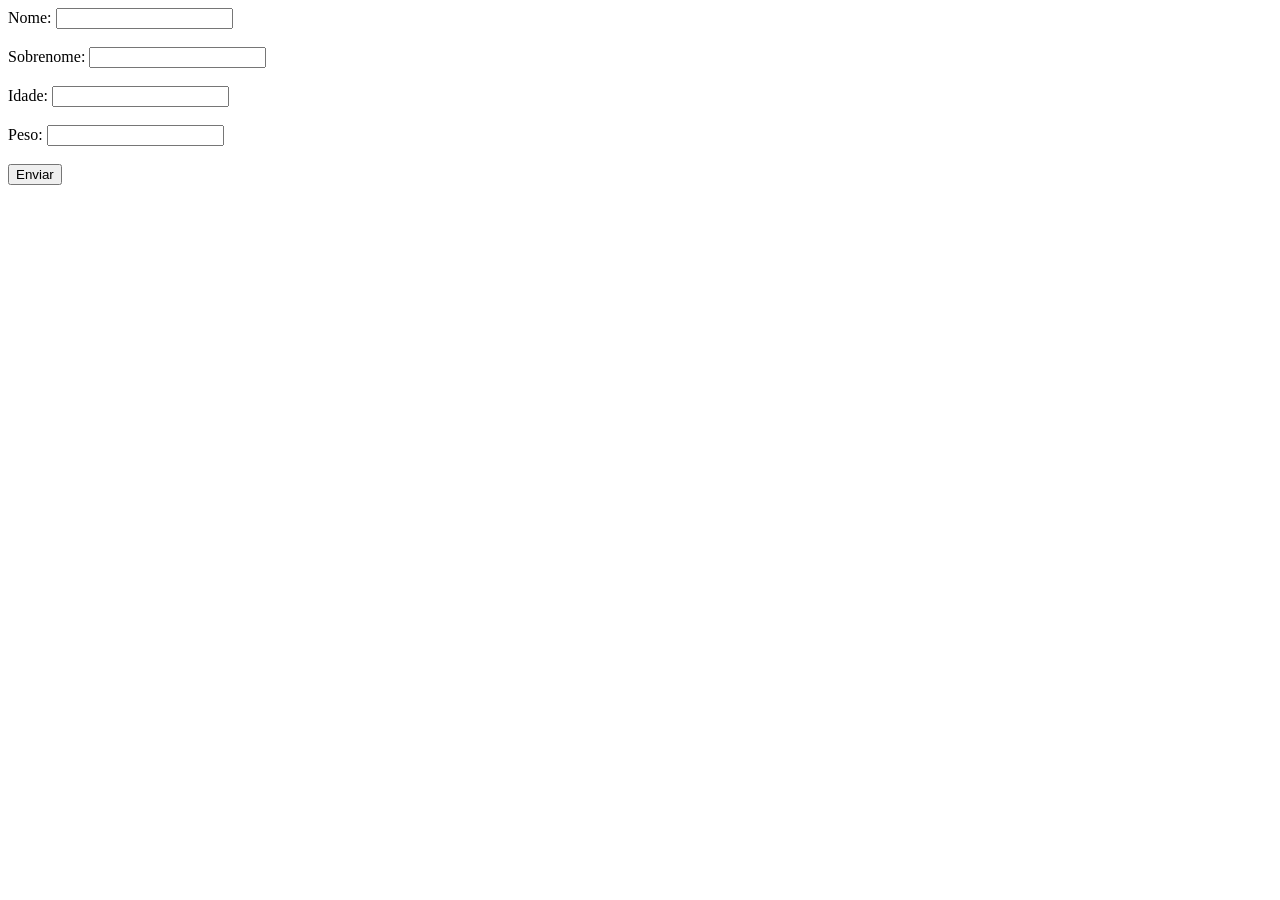
<file: curso-JS/secao02/teste/index.html>
<!DOCTYPE html>
<html lang="pt-br">
  <head>
    <meta charset="UTF-8" />
    <meta name="viewport" content="width=device-width, initial-scale=1.0" />
    <title>Teste da secção 02</title>
  </head>
  <body>
    <form id="form" action="#">
      <label for="nome">Nome: </label>
      <input id="nome" type="text" />
      <br />
      <br />
      <label for="sobrenome">Sobrenome: </label>
      <input id="sobrenome" type="text" />
      <br />
      <br />
      <label for="idade">Idade: </label>
      <input id="idade" type="number">
      <br>
      <br>
      <label for="peso">Peso: </label>
      <input id="peso" type="number">
      <br>
      <br>
      <button type="submit">Enviar</button>
    </form>
    <p id="resultado"></p>
    <script src="index.js"></script>
  </body>
</html>
</file>
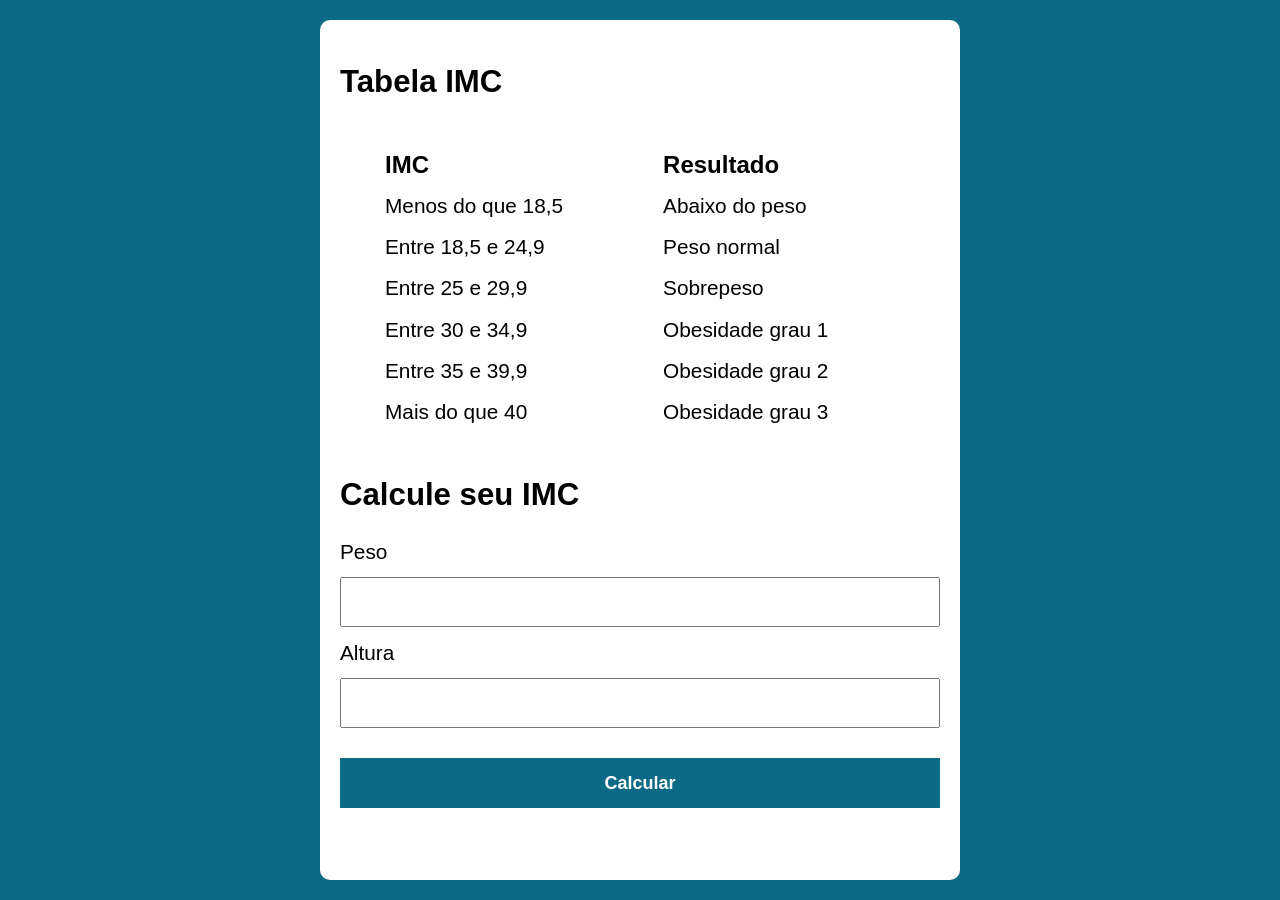
<file: curso-JS/secao03/aula05-ex/index.html>
<!DOCTYPE html>
<html lang="pt-BR">
<head>
    <meta charset="UTF-8">
    <meta name="viewport" content="width=device-width, initial-scale=1.0">
    <link rel="stylesheet" href="assets/css/style.css">
    <title>Modelo</title>
</head>
<body>
    <section class="container">
        <h1>Tabela IMC</h1>
        <section class="tabela">
            <section>
                <ul>
                    <li class="list-title">IMC</li>
                    <li>Menos do que 18,5</li>
                    <li>Entre 18,5 e 24,9</li>
                    <li>Entre 25 e 29,9</li>
                    <li>Entre 30 e 34,9</li>
                    <li>Entre 35 e 39,9</li>
                    <li>Mais do que 40</li>
                </ul>
            </section>
            <section>
                <ul>
                    <li class="list-title">Resultado</li>
                    <li>Abaixo do peso</li>
                    <li>Peso normal</li>
                    <li>Sobrepeso</li>
                    <li>Obesidade grau 1</li>
                    <li>Obesidade grau 2</li>
                    <li>Obesidade grau 3</li>
                </ul>
            </section>
        </section>
        <h2>Calcule seu IMC</h2>
        <form action="">
            <label for="peso">Peso</label>
            <input type="number" id="peso" name="peso">

            <label for="altura">Altura</label>
            <input type="number" id="altura" name="altura">

            <button id="calcular">Calcular</button>
            <p class="resultado" id="resultado"></p>
        </form>
    </section>
    <script src="assets/js/main.js"></script>
</body>
</html>
</file>
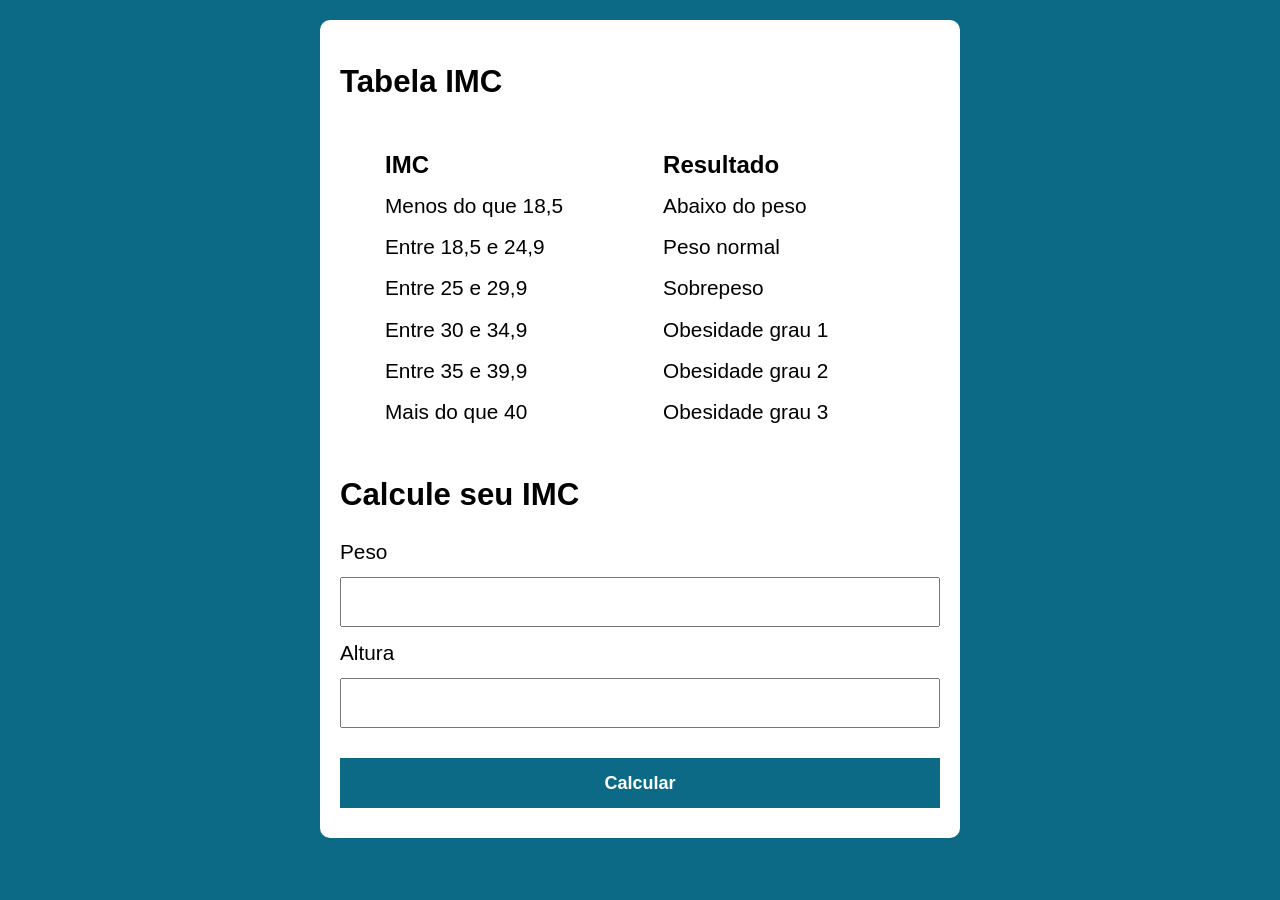
<file: curso-JS/secao03/aula05-resolvido/index.html>
<!DOCTYPE html>
<html lang="pt-BR">
<head>
    <meta charset="UTF-8">
    <meta name="viewport" content="width=device-width, initial-scale=1.0">
    <link rel="stylesheet" href="assets/css/style.css">
    <title>Modelo</title>
</head>
<body>
    <section class="container">
        <h1>Tabela IMC</h1>
        <section class="tabela">
            <section>
                <ul>
                    <li class="list-title">IMC</li>
                    <li>Menos do que 18,5</li>
                    <li>Entre 18,5 e 24,9</li>
                    <li>Entre 25 e 29,9</li>
                    <li>Entre 30 e 34,9</li>
                    <li>Entre 35 e 39,9</li>
                    <li>Mais do que 40</li>
                </ul>
            </section>
            <section>
                <ul>
                    <li class="list-title">Resultado</li>
                    <li>Abaixo do peso</li>
                    <li>Peso normal</li>
                    <li>Sobrepeso</li>
                    <li>Obesidade grau 1</li>
                    <li>Obesidade grau 2</li>
                    <li>Obesidade grau 3</li>
                </ul>
            </section>
        </section>
        <h2>Calcule seu IMC</h2>
        <form action="">
            <label for="peso">Peso</label>
            <input type="text" id="peso" name="peso">

            <label for="altura">Altura</label>
            <input type="text" id="altura" name="altura">

            <button id="calcular">Calcular</button>
            <div id="resultado"></div>
        </form>
    </section>
    <script src="assets/js/main.js"></script>
</body>
</html>
</file>
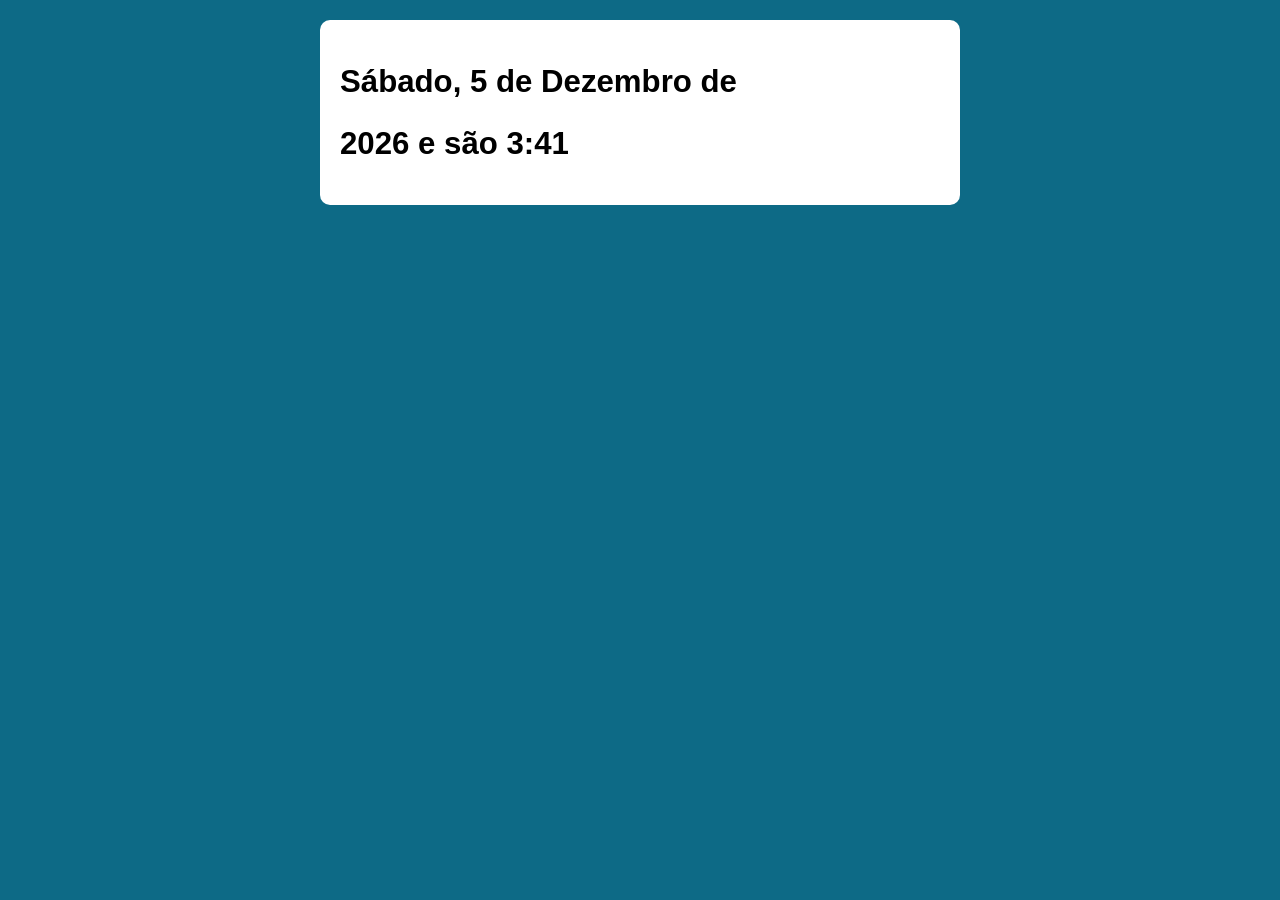
<file: curso-JS/secao03/aula07-ex/index.html>
<!DOCTYPE html>
<html lang="pt-BR">
<head>
    <meta charset="UTF-8">
    <meta name="viewport" content="width=device-width, initial-scale=1.0">
    <link rel="stylesheet" href="assets/css/style.css">
    <title>Modelo</title>
</head>
<body>
    <section class="container">
        <h1>Lorem ipsum dolor</h1>
    </section>
    <script src="assets/js/main.js"></script>
</body>
</html>
</file>
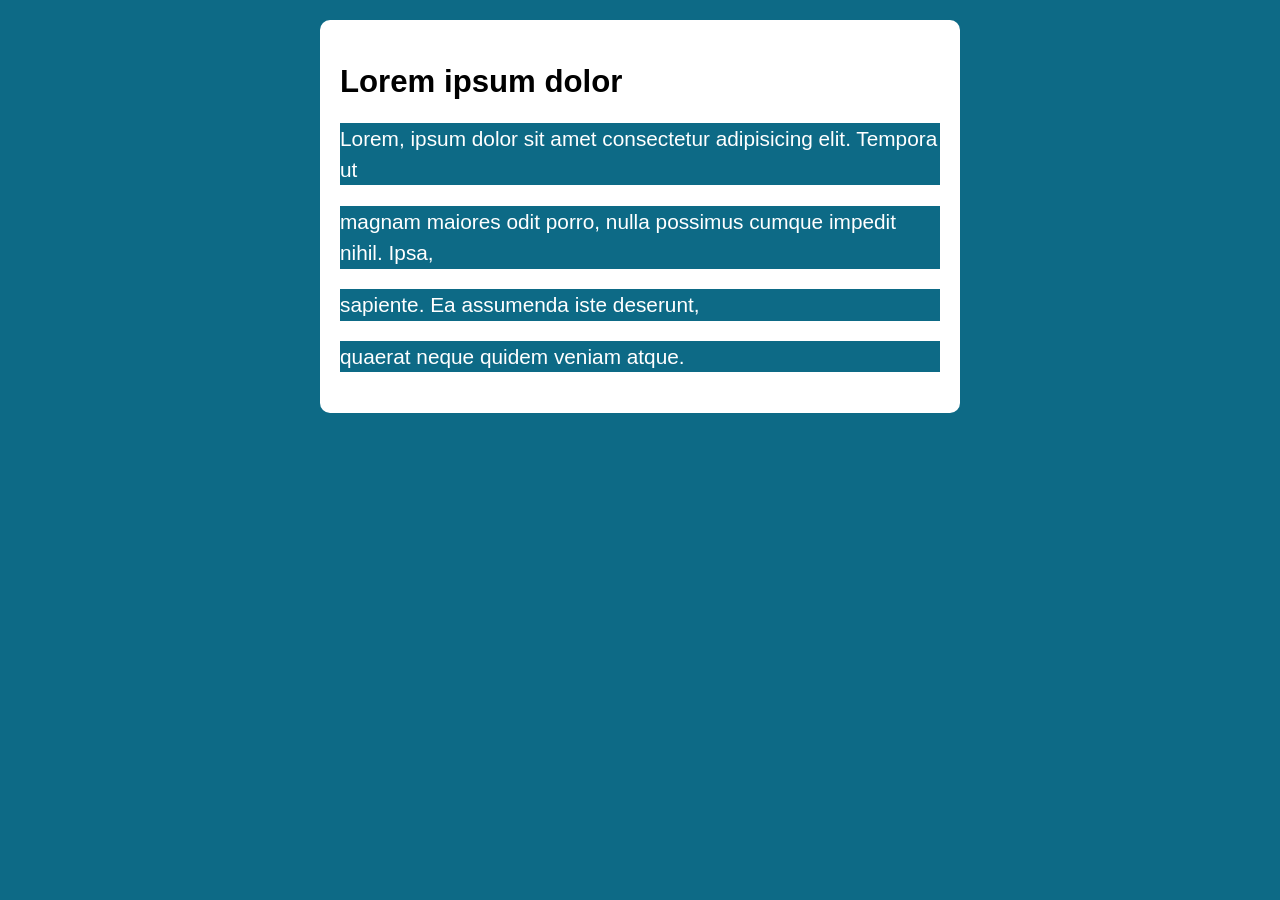
<file: curso-JS/secao03/aula16/index.html>
<!DOCTYPE html>
<html lang="pt-BR">

<head>
    <meta charset="UTF-8">
    <meta name="viewport" content="width=device-width, initial-scale=1.0">
    <link rel="stylesheet" href="assets/css/style.css">
    <title>Modelo</title>
</head>

<body>
    <section class="container">
        <h1>Lorem ipsum dolor</h1>
        <div class="paragrafos">
            <p>Lorem, ipsum dolor sit amet consectetur adipisicing elit. Tempora ut</p>
            <p>magnam maiores odit porro, nulla possimus cumque impedit nihil. Ipsa,</p>
            <p>
                sapiente. Ea assumenda iste
                deserunt,
            </p>
            <p>quaerat neque quidem veniam atque.</p>
        </div>
    </section>
    <script src="assets/js/main.js"></script>
</body>

</html>
</file>
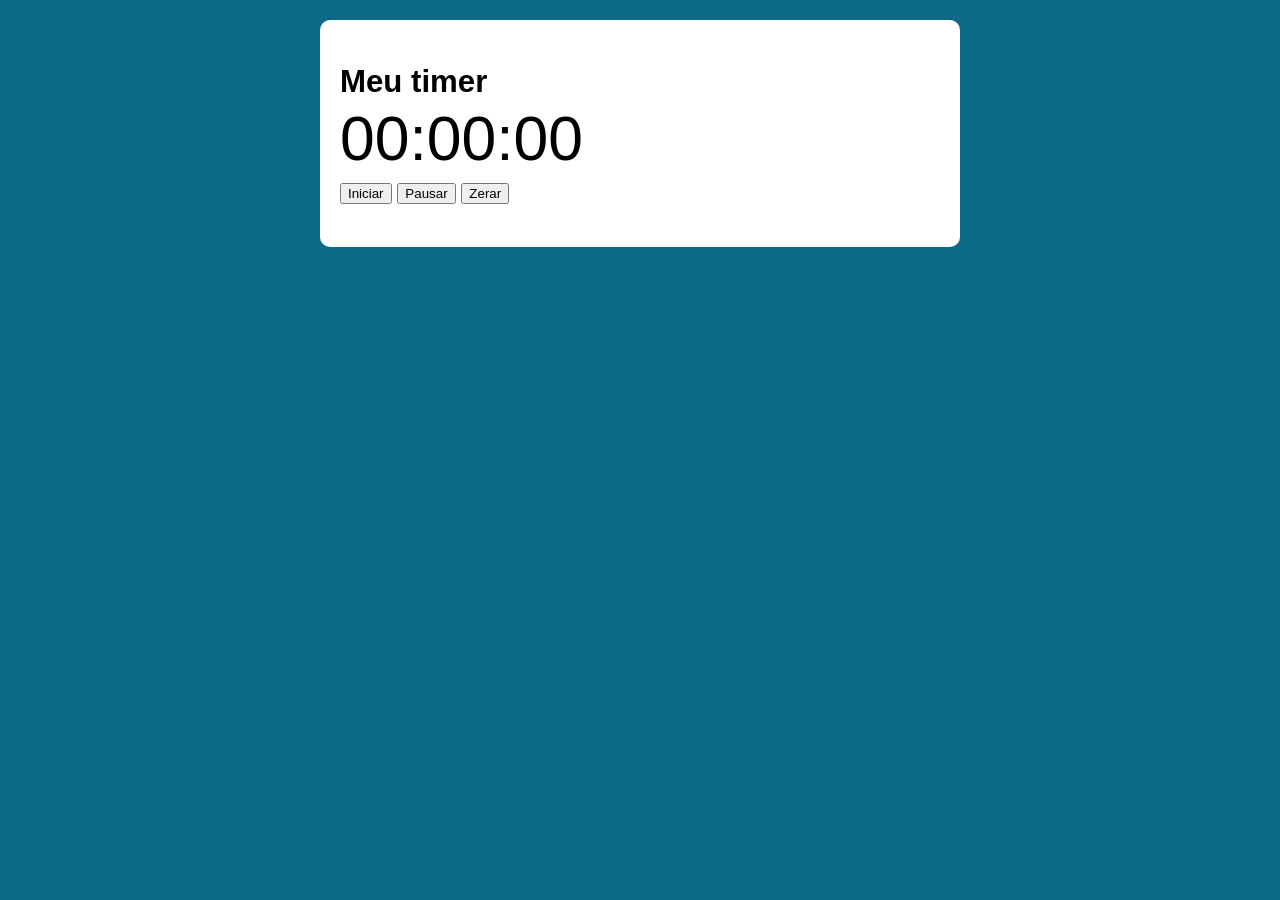
<file: curso-JS/secao03/aula25-ex/index.html>
<!DOCTYPE html>
<html lang="pt-BR">
<head>
    <meta charset="UTF-8">
    <meta name="viewport" content="width=device-width, initial-scale=1.0">
    <link rel="stylesheet" href="assets/css/style.css">
    <title>Modelo</title>
</head>
<body>
    <section class="container">
        <h1>Meu timer</h1>
        <div class="relogio">00:00:00</div>
        <p>
            <button class="iniciar">Iniciar</button>
            <button class="pausar">Pausar</button>
            <button class="zerar">Zerar</button>
        </p>
    </section>
    <script src="assets/js/main.js"></script>
</body>
</html>
</file>
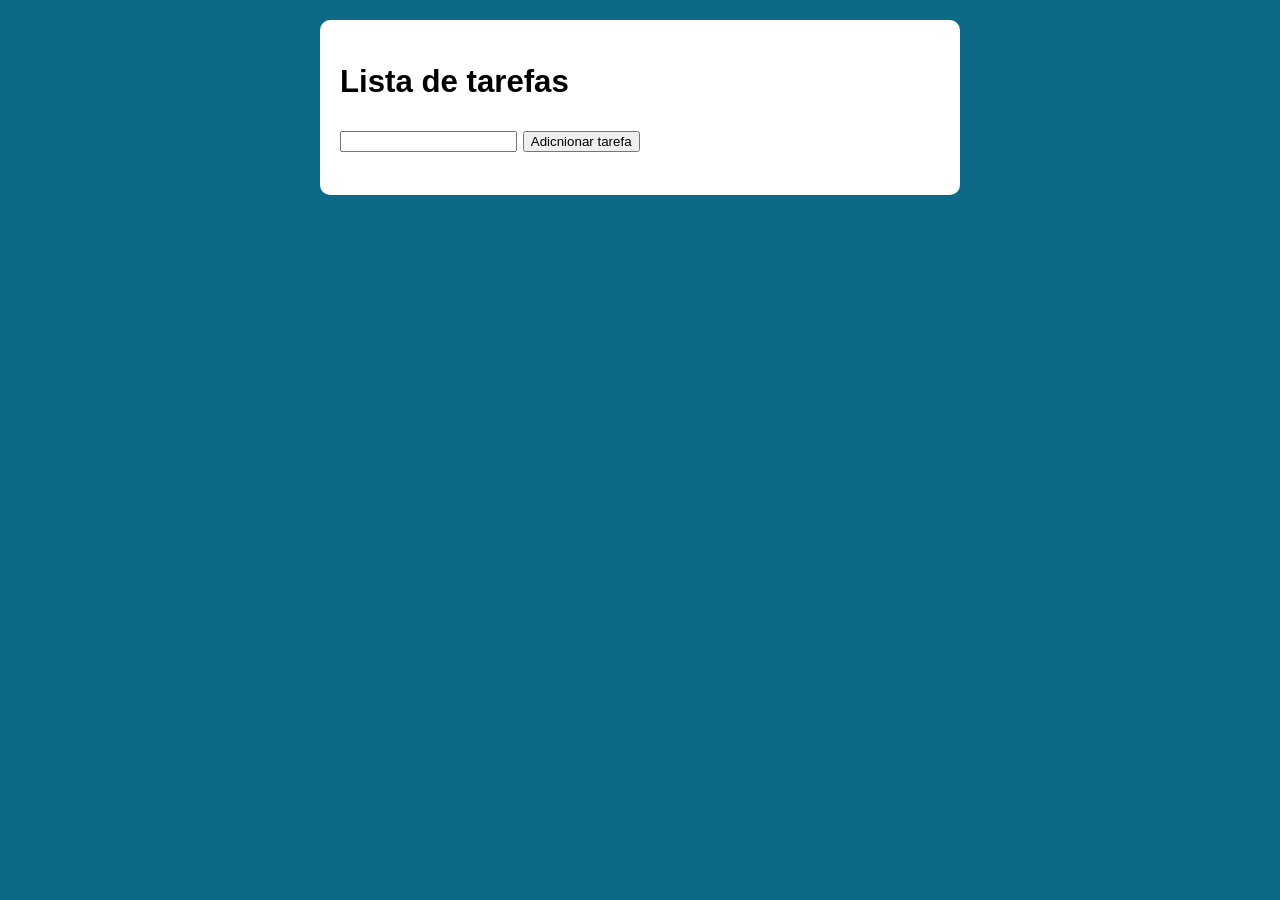
<file: curso-JS/secao03/aula26-ex/index.html>
<!DOCTYPE html>
<html lang="pt-BR">

<head>
    <meta charset="UTF-8">
    <meta name="viewport" content="width=device-width, initial-scale=1.0">
    <link rel="stylesheet" href="assets/css/style.css">
    <title>Modelo</title>
</head>

<body>
    <section class="container">
        <h1>Lista de tarefas</h1>
        <p>
            <input type="text" class="input-new-task">
            <button class="btn-add-task">Adicnionar tarefa</button>
        </p>
        <ul class="task-list">

        </ul>
    </section>
    <script src="assets/js/main.js"></script>
</body>

</html>
</file>
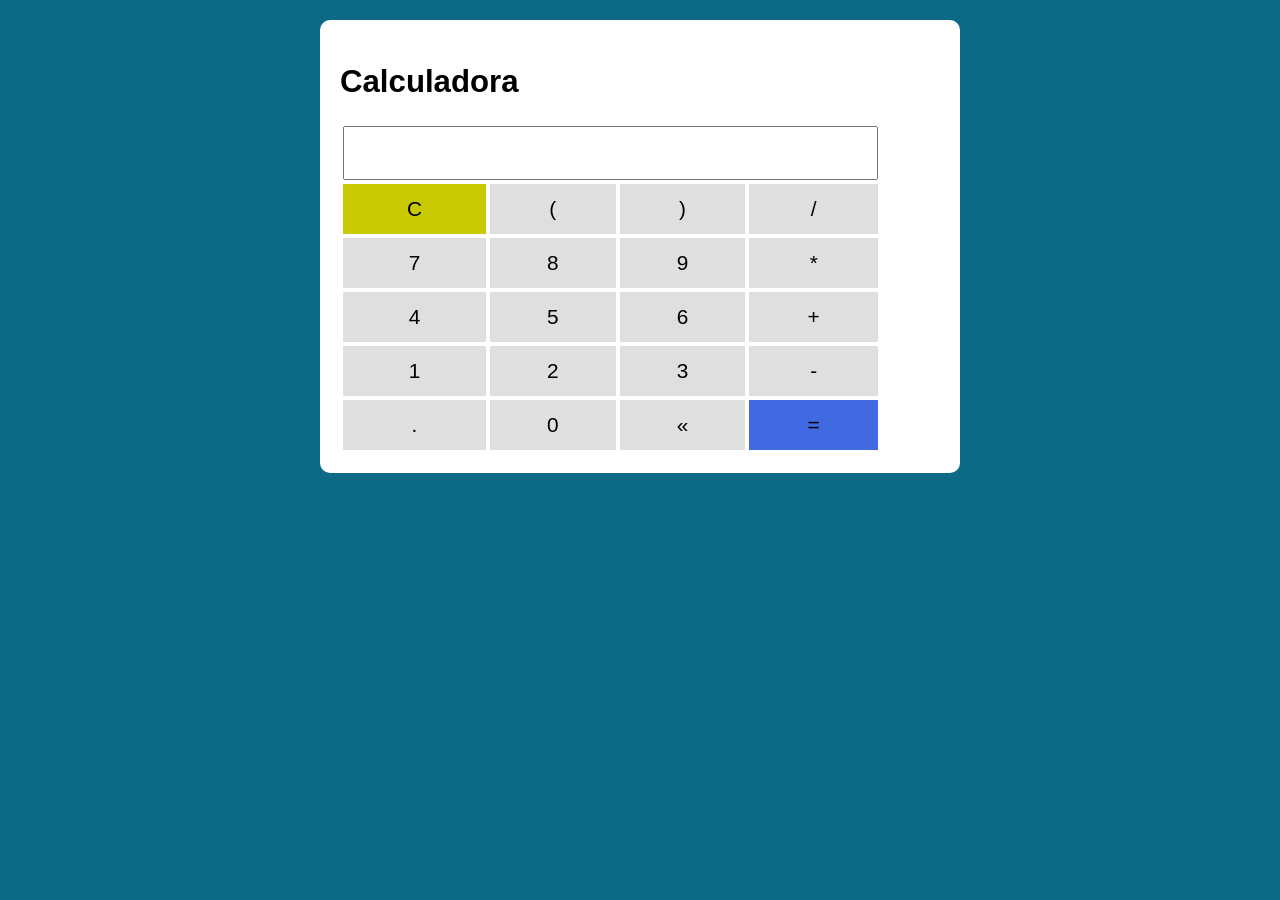
<file: curso-JS/secao04/aula09/index.html>
<!DOCTYPE html>
<html lang="pt-BR">
<head>
    <meta charset="UTF-8">
    <meta name="viewport" content="width=device-width, initial-scale=1.0">
    <link rel="stylesheet" href="assets/css/style.css">
    <title>Calculadora</title>
</head>
<body>
    <section class="container">
        <h1>Calculadora</h1>
        <table class="calculadora">
            <table>
                <tr>
                    <td colspan="4"><input type="text" class="display"></td>
                </tr>
                <tr>
                    <td><button class="btn btn-clear">C</button></td>
                    <td><button class="btn btn-num">(</button></td>
                    <td><button class="btn btn-num">)</button></td>
                    <td><button class="btn btn-num">/</button></td>
                </tr>
                <tr>
                    <td><button class="btn btn-num">7</button></td>
                    <td><button class="btn btn-num">8</button></td>
                    <td><button class="btn btn-num">9</button></td>
                    <td><button class="btn btn-num">*</button></td>
                </tr>
                <tr>
                    <td><button class="btn btn-num">4</button></td>
                    <td><button class="btn btn-num">5</button></td>
                    <td><button class="btn btn-num">6</button></td>
                    <td><button class="btn btn-num">+</button></td>
                </tr>
                <tr>
                    <td><button class="btn btn-num">1</button></td>
                    <td><button class="btn btn-num">2</button></td>
                    <td><button class="btn btn-num">3</button></td>
                    <td><button class="btn btn-num">-</button></td>
                </tr>
                <tr>
                    <td><button class="btn btn-num">.</button></td>
                    <td><button class="btn btn-num">0</button></td>
                    <td><button class="btn btn-del">&laquo;</button></td>
                    <td><button class="btn btn-eq">=</button></td>
                </tr>
            </table>
        </table>
    </section>
    <script src="assets/js/main.js"></script>
</body>
</html>
</file>
<file: curso-JS/secao03/aula05-ex/assets/css/style.css>
@import url('https://fonts.googleapis.com/css2?family=Open+Sans:ital,wght@0,300..800;1,300..800&display=swap');

:root {
  --primary-color: rgb(13, 106, 134);
  --primary-darker: rgb(9, 68, 86);
  --primary-font: "Opens Sans", Arial, Helvetica, sans-serif;
}

* {
  box-sizing: border-box;
  outline: 0;
}

body {
  margin: 0;
  padding: 0;
  background-color: var(--primary-color);
  font-family: var(--primary-font);
  font-size: 1.3em;
  line-height: 1.5em;
}

.container {
  max-width: 640px;
  margin: 20px auto;
  background-color: #fff;
  padding: 20px;
  border-radius: 10px;
}

.tabela {
  display: flex;
  gap: 50px;
}


.list-title {
  font-size: 24px;
  font-weight: bold;
}

li {
  list-style-type: none;
  padding: 5px;
}

form input, form label, form button{
  display: block;
  width: 100%;
  margin-bottom: 10px;
}

form input {
  font-size: 24px;
  height: 50px;
  padding: 0 20px;
}

form input:focus {
    outline: 1px solid var(--primary-color);
}

form button {
  border: none;
  background-color: var(--primary-color);
  color: #fff;
  font-size: 18px;
  font-weight: 700;
  height: 50px;
  cursor: pointer;
  margin-top: 30px;
}

form button:hover {
  background-color: var(--primary-darker);
}

.resultado {
  padding: 5px;
  border-radius: 5px;
  
}
</file>
<file: curso-JS/secao03/aula05-resolvido/assets/css/style.css>
@import url('https://fonts.googleapis.com/css2?family=Open+Sans:ital,wght@0,300..800;1,300..800&display=swap');

:root {
  --primary-color: rgb(13, 106, 134);
  --primary-darker: rgb(9, 68, 86);
  --primary-font: "Opens Sans", Arial, Helvetica, sans-serif;
}

* {
  box-sizing: border-box;
  outline: 0;
}

body {
  margin: 0;
  padding: 0;
  background-color: var(--primary-color);
  font-family: var(--primary-font);
  font-size: 1.3em;
  line-height: 1.5em;
}

.container {
  max-width: 640px;
  margin: 20px auto;
  background-color: #fff;
  padding: 20px;
  border-radius: 10px;
}

.tabela {
  display: flex;
  gap: 50px;
}


.list-title {
  font-size: 24px;
  font-weight: bold;
}

li {
  list-style-type: none;
  padding: 5px;
}

form input, form label, form button{
  display: block;
  width: 100%;
  margin-bottom: 10px;
}

form input {
  font-size: 24px;
  height: 50px;
  padding: 0 20px;
}

form input:focus {
    outline: 1px solid var(--primary-color);
}

form button {
  border: none;
  background-color: var(--primary-color);
  color: #fff;
  font-size: 18px;
  font-weight: 700;
  height: 50px;
  cursor: pointer;
  margin-top: 30px;
}

form button:hover {
  background-color: var(--primary-darker);
}

.resultado-bom {
  padding: 5px;
  border-radius: 5px;
  background-color: rgb(65, 243, 157);
}

.resultado-ruim {
  padding: 5px;
  border-radius: 5px;
  background-color: rgb(239, 90, 70);
}
</file>
<file: curso-JS/secao03/aula07-ex/assets/css/style.css>
@import url('https://fonts.googleapis.com/css2?family=Open+Sans:ital,wght@0,300..800;1,300..800&display=swap');

:root {
  --primary-color: rgb(13, 106, 134);
  --primary-darker: rgb(9, 68, 86);
  --primary-font: "Opens Sans", Arial, Helvetica, sans-serif;
}

* {
  box-sizing: border-box;
  outline: 0;
}

body {
  margin: 0;
  padding: 0;
  background-color: var(--primary-color);
  font-family: var(--primary-font);
  font-size: 1.3em;
  line-height: 1.5em;
}

.container {
  max-width: 640px;
  margin: 20px auto;
  background-color: #fff;
  padding: 20px;
  border-radius: 10px;
}

form input, form label, form button{
  display: block;
  width: 100%;
  margin-bottom: 10px;
}

form input {
  font-size: 24px;
  height: 50px;
  padding: 0 20px;
}

form input:focus {
    outline: 1px solid var(--primary-color);
}

form button {
  border: none;
  background-color: var(--primary-color);
  color: #fff;
  font-size: 18px;
  font-weight: 700;
  height: 50px;
  cursor: pointer;
  margin-top: 30px;
}

form button:hover {
  background-color: var(--primary-darker);
}
</file>
<file: curso-JS/secao03/aula16/assets/css/style.css>
@import url('https://fonts.googleapis.com/css2?family=Open+Sans:ital,wght@0,300..800;1,300..800&display=swap');

:root {
  --primary-color: rgb(13, 106, 134);
  --primary-darker: rgb(9, 68, 86);
  --primary-font: "Opens Sans", Arial, Helvetica, sans-serif;
}

* {
  box-sizing: border-box;
  outline: 0;
}

body {
  margin: 0;
  padding: 0;
  background-color: var(--primary-color);
  font-family: var(--primary-font);
  font-size: 1.3em;
  line-height: 1.5em;
}

.container {
  max-width: 640px;
  margin: 20px auto;
  background-color: #fff;
  padding: 20px;
  border-radius: 10px;
}

form input, form label, form button{
  display: block;
  width: 100%;
  margin-bottom: 10px;
}

form input {
  font-size: 24px;
  height: 50px;
  padding: 0 20px;
}

form input:focus {
    outline: 1px solid var(--primary-color);
}

form button {
  border: none;
  background-color: var(--primary-color);
  color: #fff;
  font-size: 18px;
  font-weight: 700;
  height: 50px;
  cursor: pointer;
  margin-top: 30px;
}

form button:hover {
  background-color: var(--primary-darker);
}
</file>
<file: curso-JS/secao03/aula25-ex/assets/css/style.css>
@import url('https://fonts.googleapis.com/css2?family=Open+Sans:ital,wght@0,300..800;1,300..800&display=swap');

:root {
  --primary-color: rgb(13, 106, 134);
  --primary-darker: rgb(9, 68, 86);
  --primary-font: "Opens Sans", Arial, Helvetica, sans-serif;
}

* {
  box-sizing: border-box;
  outline: 0;
}

body {
  margin: 0;
  padding: 0;
  background-color: var(--primary-color);
  font-family: var(--primary-font);
  font-size: 1.3em;
  line-height: 1.5em;
}

.container {
  max-width: 640px;
  margin: 20px auto;
  background-color: #fff;
  padding: 20px;
  border-radius: 10px;
}

form input, form label, form button{
  display: block;
  width: 100%;
  margin-bottom: 10px;
}

form input {
  font-size: 24px;
  height: 50px;
  padding: 0 20px;
}

form input:focus {
    outline: 1px solid var(--primary-color);
}

form button {
  border: none;
  background-color: var(--primary-color);
  color: #fff;
  font-size: 18px;
  font-weight: 700;
  height: 50px;
  cursor: pointer;
  margin-top: 30px;
}

form button:hover {
  background-color: var(--primary-darker);
}

.relogio {
  font-size: 3em;
}
</file>
<file: curso-JS/secao03/aula26-ex/assets/css/style.css>
@import url('https://fonts.googleapis.com/css2?family=Open+Sans:ital,wght@0,300..800;1,300..800&display=swap');

:root {
  --primary-color: rgb(13, 106, 134);
  --primary-darker: rgb(9, 68, 86);
  --primary-font: "Opens Sans", Arial, Helvetica, sans-serif;
}

* {
  box-sizing: border-box;
  outline: 0;
}

body {
  margin: 0;
  padding: 0;
  background-color: var(--primary-color);
  font-family: var(--primary-font);
  font-size: 1.3em;
  line-height: 1.5em;
}

.container {
  max-width: 640px;
  margin: 20px auto;
  background-color: #fff;
  padding: 20px;
  border-radius: 10px;
}

form input, form label, form button{
  display: block;
  width: 100%;
  margin-bottom: 10px;
}

form input {
  font-size: 24px;
  height: 50px;
  padding: 0 20px;
}

form input:focus {
    outline: 1px solid var(--primary-color);
}

form button {
  border: none;
  background-color: var(--primary-color);
  color: #fff;
  font-size: 18px;
  font-weight: 700;
  height: 50px;
  cursor: pointer;
  margin-top: 30px;
}

form button:hover {
  background-color: var(--primary-darker);
}
</file>
<file: curso-JS/secao04/aula09/assets/css/style.css>
@import url("https://fonts.googleapis.com/css2?family=Open+Sans:ital,wght@0,300..800;1,300..800&display=swap");

:root {
  --primary-color: rgb(13, 106, 134);
  --primary-darker: rgb(9, 68, 86);
  --primary-font: "Opens Sans", Arial, Helvetica, sans-serif;
}

* {
  box-sizing: border-box;
  outline: 0;
}

body {
  margin: 0;
  padding: 0;
  background-color: var(--primary-color);
  font-family: var(--primary-font);
  font-size: 1.3em;
  line-height: 1.5em;
}

.container {
  max-width: 640px;
  margin: 20px auto;
  background-color: #fff;
  padding: 20px;
  border-radius: 10px;
}

form input,
form label,
form button {
  display: block;
  width: 100%;
  margin-bottom: 10px;
}

form input {
  font-size: 24px;
  height: 50px;
  padding: 0 20px;
}

form input:focus {
  outline: 1px solid var(--primary-color);
}

form button {
  border: none;
  background-color: var(--primary-color);
  color: #fff;
  font-size: 18px;
  font-weight: 700;
  height: 50px;
  cursor: pointer;
  margin-top: 30px;
}

form button:hover {
  background-color: var(--primary-darker);
}

.calculadora {
  width: 400px;
}

.display {
  font-size: 2em;
  width: 100%;
  text-align: right;
}

.btn {
  width: 100%;
  height: 50px;
  font-size: 1em;
  border: none;
  background: #dfdfdf;
  cursor: pointer;
}

.btn:hover {
  background: #838383;
}

.btn-clear {
  background-color: rgb(201, 201, 1);
}

.btn-eq {
  background-color: royalblue;
}
</file>
